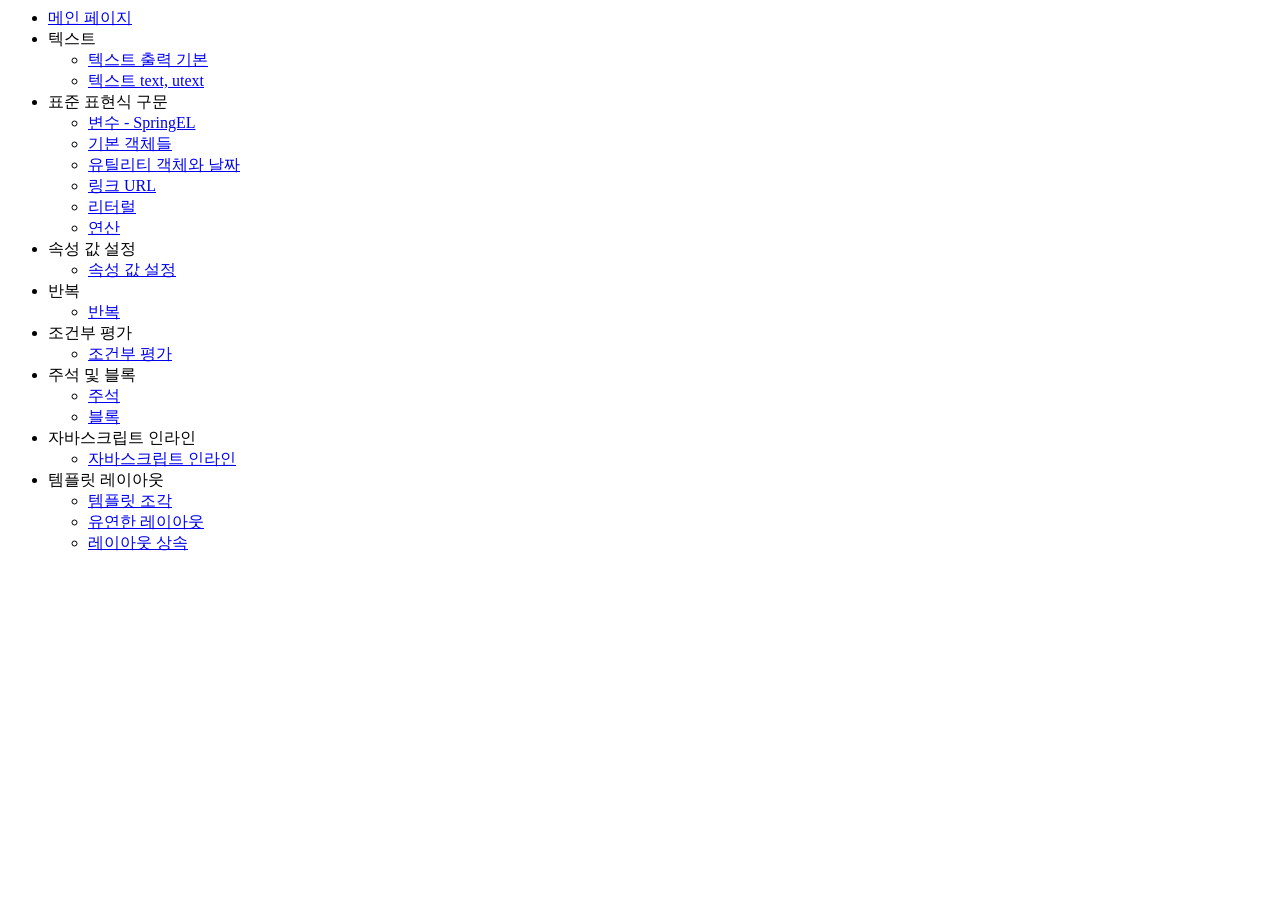
<file: src/main/resources/static/index.html>
<html>
<head>
    <meta charset="UTF-8">
    <title>Title</title>
</head>
<body>
<ul>
    <li><a href="/basic/main-page">메인 페이지</a> </li>
    <li>텍스트
        <ul>
            <li><a href="/basic/text-basic">텍스트 출력 기본</a></li>
            <li><a href="/basic/text-unescaped">텍스트 text, utext</a></li>
        </ul>
    </li>
    <li>표준 표현식 구문
        <ul>
            <li><a href="/basic/variable">변수 - SpringEL</a></li>
            <li><a href="/basic/basic-objects?paramData=HelloParam">기본 객체들</a></li>
            <li><a href="/basic/date">유틸리티 객체와 날짜</a></li> <li><a href="/basic/link">링크 URL</a></li>
            <li><a href="/basic/literal">리터럴</a></li>
            <li><a href="/basic/operation">연산</a></li>
        </ul>
    </li>
    <li>속성 값 설정
        <ul>
          <li><a href="/basic/attribute">속성 값 설정</a></li>
        </ul>
    </li>
    <li>반복
        <ul>
            <li><a href="/basic/each">반복</a></li>
        </ul>
    </li>
    <li>조건부 평가
        <ul>
            <li><a href="/basic/condition">조건부 평가</a></li>
        </ul>
    </li>
    <li>주석 및 블록
        <ul>
            <li><a href="/basic/comments">주석</a></li>
            <li><a href="/basic/block">블록</a></li>
        </ul>
    </li>
    <li>자바스크립트 인라인
        <ul>
            <li><a href="/basic/javascript">자바스크립트 인라인</a></li>
        </ul>
    </li>
    <li>템플릿 레이아웃
        <ul>
            <li><a href="/template/fragment">템플릿 조각</a></li>
            <li><a href="/template/layout">유연한 레이아웃</a></li>
            <li><a href="/template/layoutExtend">레이아웃 상속</a></li>
        </ul>
    </li>
</ul>
</body>
</html>
</file>
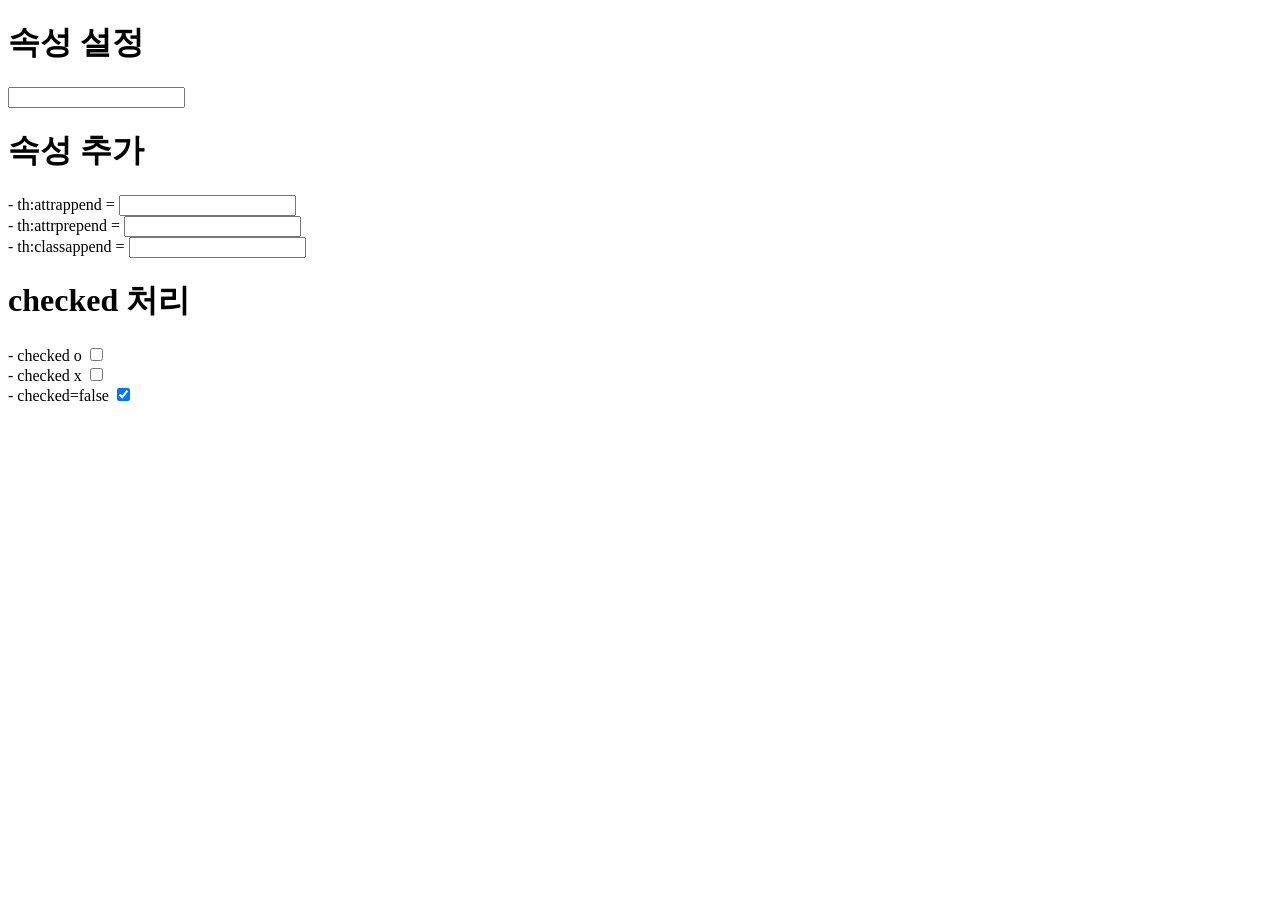
<file: src/main/resources/templates/basic/attribute.html>
<!DOCTYPE html>
<html xmlns:th="http://www.thymeleaf.org">
<head>
    <meta charset="UTF-8">
    <title>Title</title>
</head>
<body>
    <h1>속성 설정</h1>
    <input type="text" name="mock" th:name="userA" />
    <h1>속성 추가</h1>
    - th:attrappend = <input type="text" class="text" th:attrappend="class=' large'" /><br/>
    - th:attrprepend = <input type="text" class="text" th:attrprepend="class='large '" /><br/>
    - th:classappend = <input type="text" class="text" th:classappend="large" /><br/>
    <h1>checked 처리</h1>
    - checked o <input type="checkbox" name="active" th:checked="true" /><br/>
    - checked x <input type="checkbox" name="active" th:checked="false" /><br/>
    - checked=false <input type="checkbox" name="active" checked="false" /><br/>
</body>
</html>
</file>
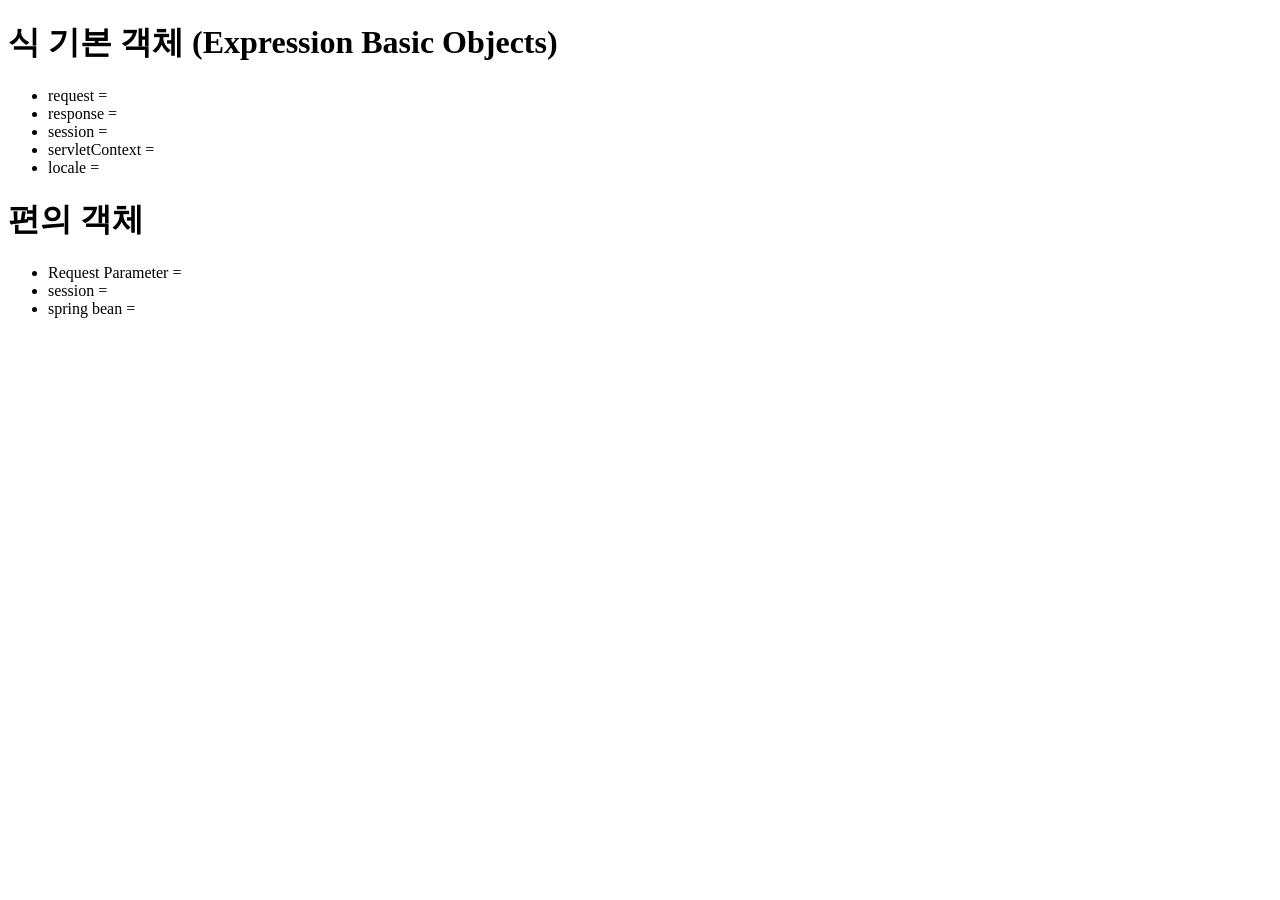
<file: src/main/resources/templates/basic/basic-objects.html>
<!DOCTYPE html>
<html xmlns:th="http://www.thymeleaf.org">
<head>
    <meta charset="UTF-8">
    <title>Title</title>
</head>
<body>
    <h1>식 기본 객체 (Expression Basic Objects)</h1>
    <ul>
        <li>request = <span th:text="${request}"></span></li>
        <li>response = <span th:text="${response}"></span></li>
        <li>session = <span th:text="${session}"></span></li>
        <li>servletContext = <span th:text="${servletContext}"></span></li>
        <li>locale = <span th:text="${#locale}"></span></li>
    </ul>
    <h1>편의 객체</h1>
    <ul>
        <li>Request Parameter = <span th:text="${param.paramData}"></span></li>
        <li>session = <span th:text="${session.sessionData}"></span></li>
        <li>spring bean = <span th:text="${@helloBean.hello('Spring!')}"></span></li>
    </ul>
</body>
</html>
</file>
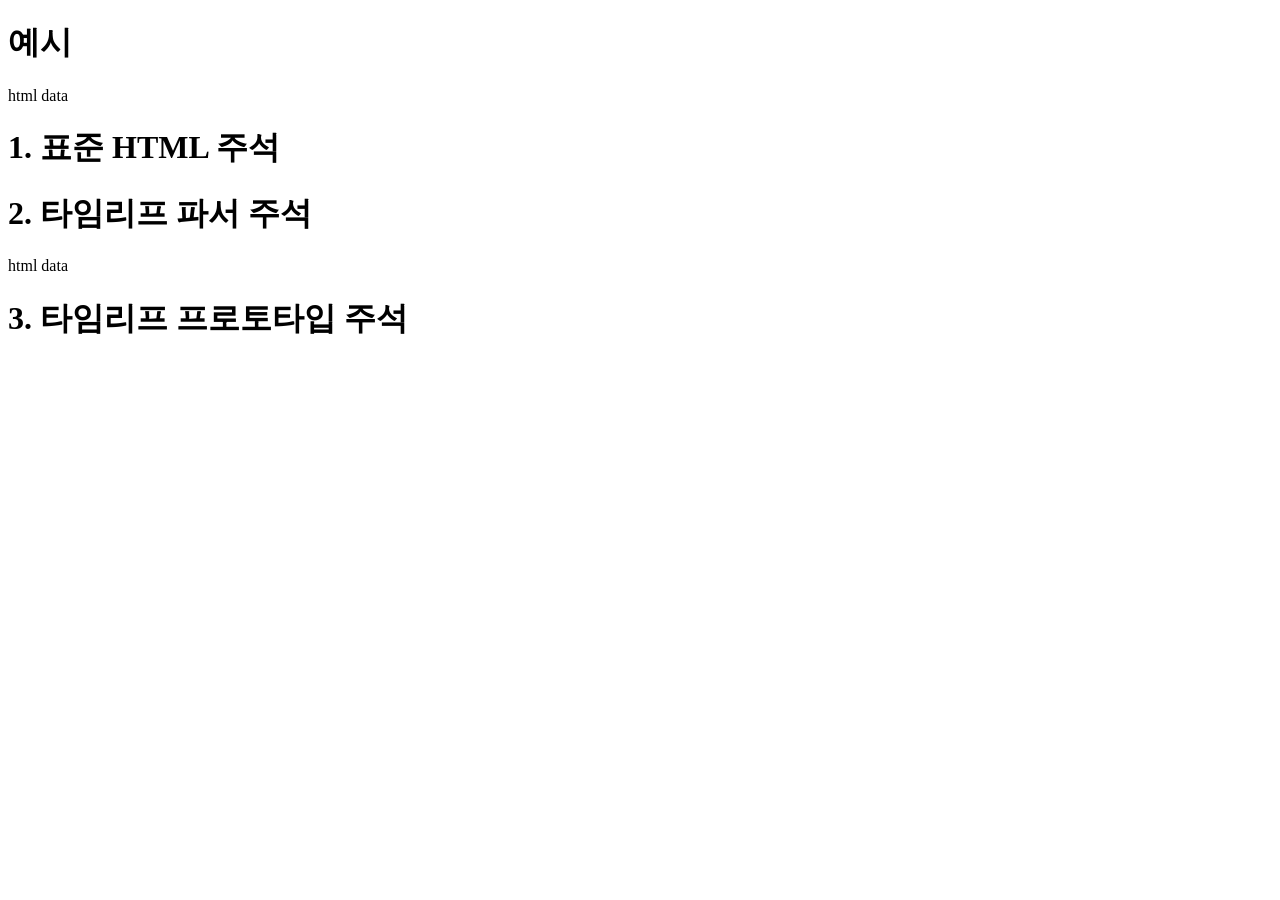
<file: src/main/resources/templates/basic/comments.html>
<!DOCTYPE html>
<html xmlns:th="http://www.thymeleaf.org">
<head>
    <meta charset="UTF-8">
    <title>Title</title>
</head>
<body>
    <h1>예시</h1>
    <span th:text="${data}">html data</span>
    <h1>1. 표준 HTML 주석</h1>
    <!--
    <span th:text="${data}">html data</span> -->
    <h1>2. 타임리프 파서 주석</h1> <!--/* [[${data}]] */-->
    <!--/*-->
    <span th:text="${data}">html data</span>
    <!--*/-->
    <h1>3. 타임리프 프로토타입 주석</h1>
    <!--/*/
    <span th:text="${data}">html data</span> /*/-->
</body>
</html>
</file>
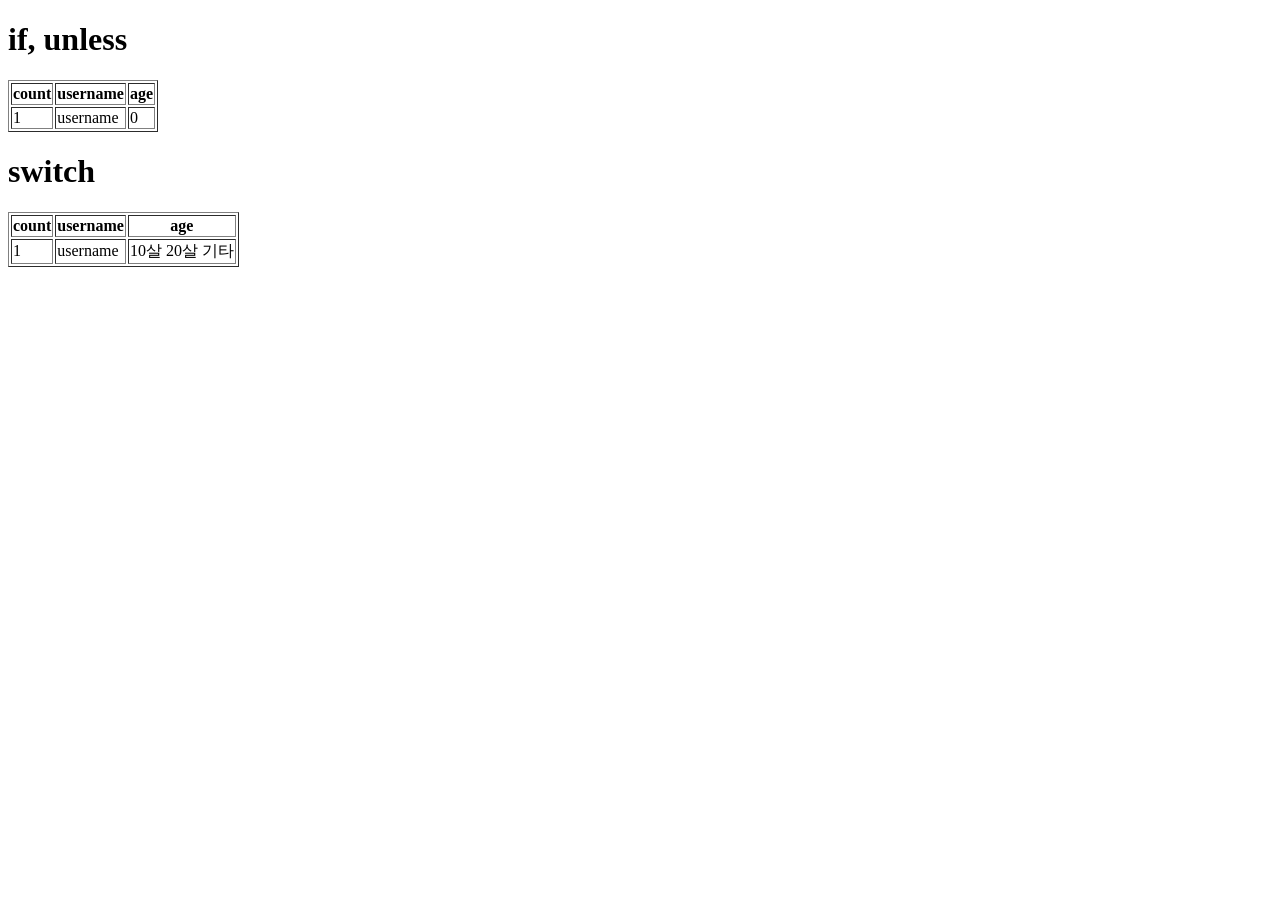
<file: src/main/resources/templates/basic/condition.html>
<!DOCTYPE html>
<html xmlns:th="http://www.thymeleaf.org">
<head>
    <meta charset="UTF-8">
    <title>Title</title>
</head>
<body>
<h1>if, unless</h1>
<table border="1">
    <tr>
        <th>count</th>
        <th>username</th>
        <th>age</th>
    </tr>
    <tr th:each="user, userStat : ${users}">
        <td th:text="${userStat.count}">1</td>
        <td th:text="${user.username}">username</td>
        <td>
            <span th:text="${user.age}">0</span>
            <span th:text="'미성년자'" th:if="${user.age lt 20}"></span>
            <span th:text="'미성년자'" th:unless="${user.age ge 20}"></span>
        </td> </tr>
</table>

<h1>switch</h1>
<table border="1">
    <tr>
        <th>count</th>
        <th>username</th>
        <th>age</th>
    </tr>
    <tr th:each="user, userStat : ${users}">
        <td th:text="${userStat.count}">1</td>
        <td th:text="${user.username}">username</td>
        <td th:switch="${user.age}">
            <span th:case="10">10살</span>
            <span th:case="20">20살</span>
            <span th:case="*">기타</span>
        </td> </tr>
</table>
</body>
</html>
</file>
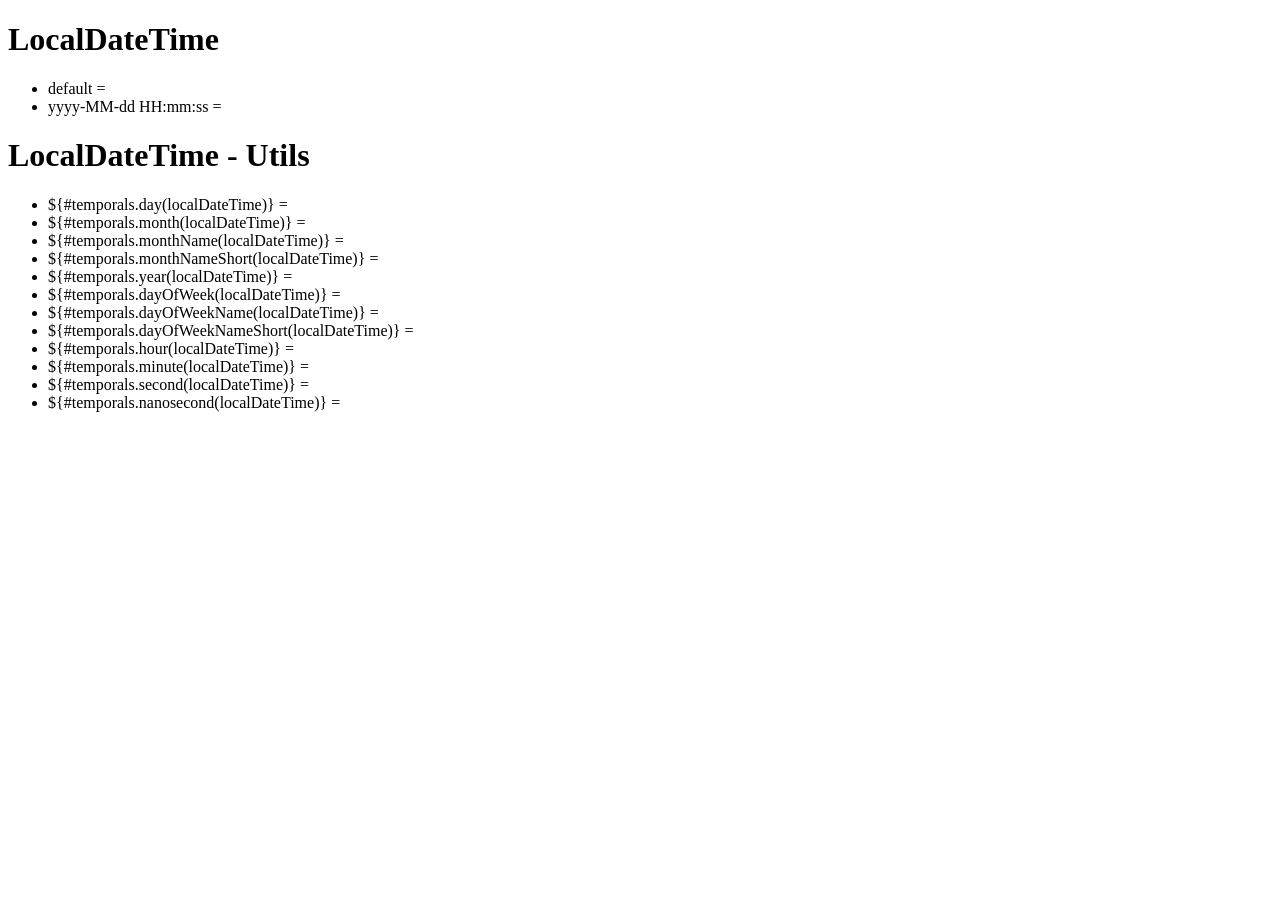
<file: src/main/resources/templates/basic/date.html>
<!DOCTYPE html>
<html xmlns:th="http://www.thymeleaf.org">
<head>
    <meta charset="UTF-8">
    <title>Title</title>
</head>
<body>
<h1>LocalDateTime</h1>
<ul>
    <li>default = <span th:text="${localDateTime}"></span></li>
    <li>yyyy-MM-dd HH:mm:ss = <span th:text="${#temporals.format(localDateTime,'yyyy-MM-dd HH:mm:ss')}"></span></li>
    <script th:inline="javascript">
        
    </script>
</ul>
<h1>LocalDateTime - Utils</h1>
<ul>
    <li>${#temporals.day(localDateTime)} = <span th:text="${#temporals.day(localDateTime)}"></span></li>
    <li>${#temporals.month(localDateTime)} = <span th:text="${#temporals.month(localDateTime)}"></span></li>
    <li>${#temporals.monthName(localDateTime)} = <span th:text="${#temporals.monthName(localDateTime)}"></span></li>
    <li>${#temporals.monthNameShort(localDateTime)} = <span th:text="${#temporals.monthNameShort(localDateTime)}"></span></li>
    <li>${#temporals.year(localDateTime)} = <span th:text="${#temporals.year(localDateTime)}"></span></li>
    <li>${#temporals.dayOfWeek(localDateTime)} = <span th:text="${#temporals.dayOfWeek(localDateTime)}"></span></li>
    <li>${#temporals.dayOfWeekName(localDateTime)} = <span th:text="${#temporals.dayOfWeekName(localDateTime)}"></span></li>
    <li>${#temporals.dayOfWeekNameShort(localDateTime)} = <span th:text="${#temporals.dayOfWeekNameShort(localDateTime)}"></span></li>
    <li>${#temporals.hour(localDateTime)} = <span th:text="${#temporals.hour(localDateTime)}"></span></li>
    <li>${#temporals.minute(localDateTime)} = <span th:text="${#temporals.minute(localDateTime)}"></span></li>
    <li>${#temporals.second(localDateTime)} = <span th:text="${#temporals.second(localDateTime)}"></span></li>
    <li>${#temporals.nanosecond(localDateTime)} = <span th:text="${#temporals.nanosecond(localDateTime)}"></span></li>
</ul>
</body>
</html>
</file>
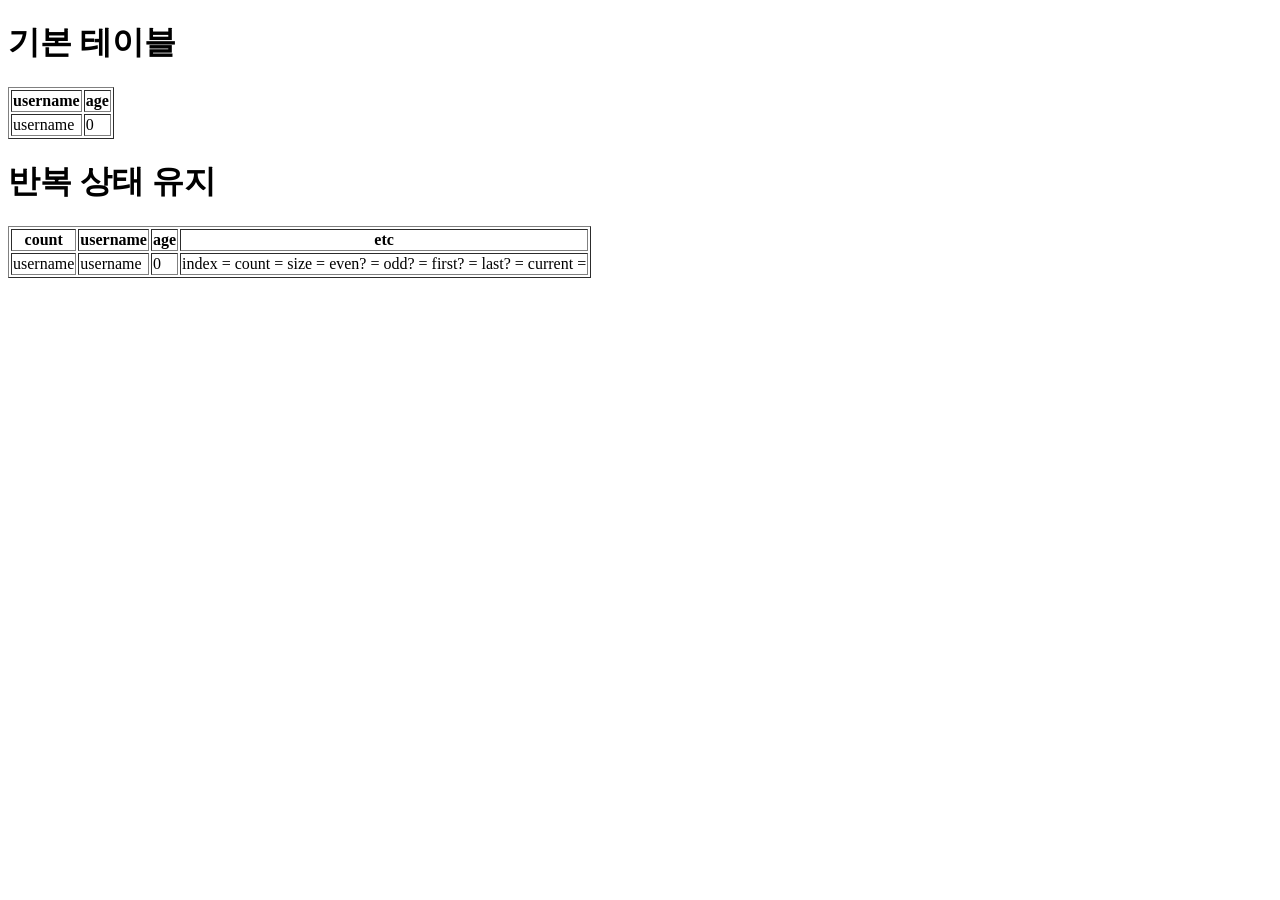
<file: src/main/resources/templates/basic/each.html>
<!DOCTYPE html>
<html xmlns:th="http://www.thymeleaf.org">
<head>
    <meta charset="UTF-8">
    <title>Title</title>
</head>
<body>
<h1>기본 테이블</h1>
<table border="1">
    <tr>
        <th>username</th>
        <th>age</th>
    </tr>
    <tr th:each="user : ${users}">
        <td th:text="${user.username}">username</td>
        <td th:text="${user.age}">0</td>
    </tr>
</table>
<h1>반복 상태 유지</h1>
<table border="1">
    <tr>
        <th>count</th>
        <th>username</th>
        <th>age</th>
        <th>etc</th>
    </tr>
    <tr th:each="user, userStat : ${users}">
        <td th:text="${userStat.count}">username</td>
        <td th:text="${user.username}">username</td>
        <td th:text="${user.age}">0</td>
        <td>
            index = <span th:text="${userStat.index}"></span>
            count = <span th:text="${userStat.count}"></span>
            size = <span th:text="${userStat.size}"></span>
            even? = <span th:text="${userStat.even}"></span>
            odd? = <span th:text="${userStat.odd}"></span>
            first? = <span th:text="${userStat.first}"></span>
            last? = <span th:text="${userStat.last}"></span>
            current = <span th:text="${userStat.current}"></span>
        </td>
    </tr>
</table>
</body>
</html>
</file>
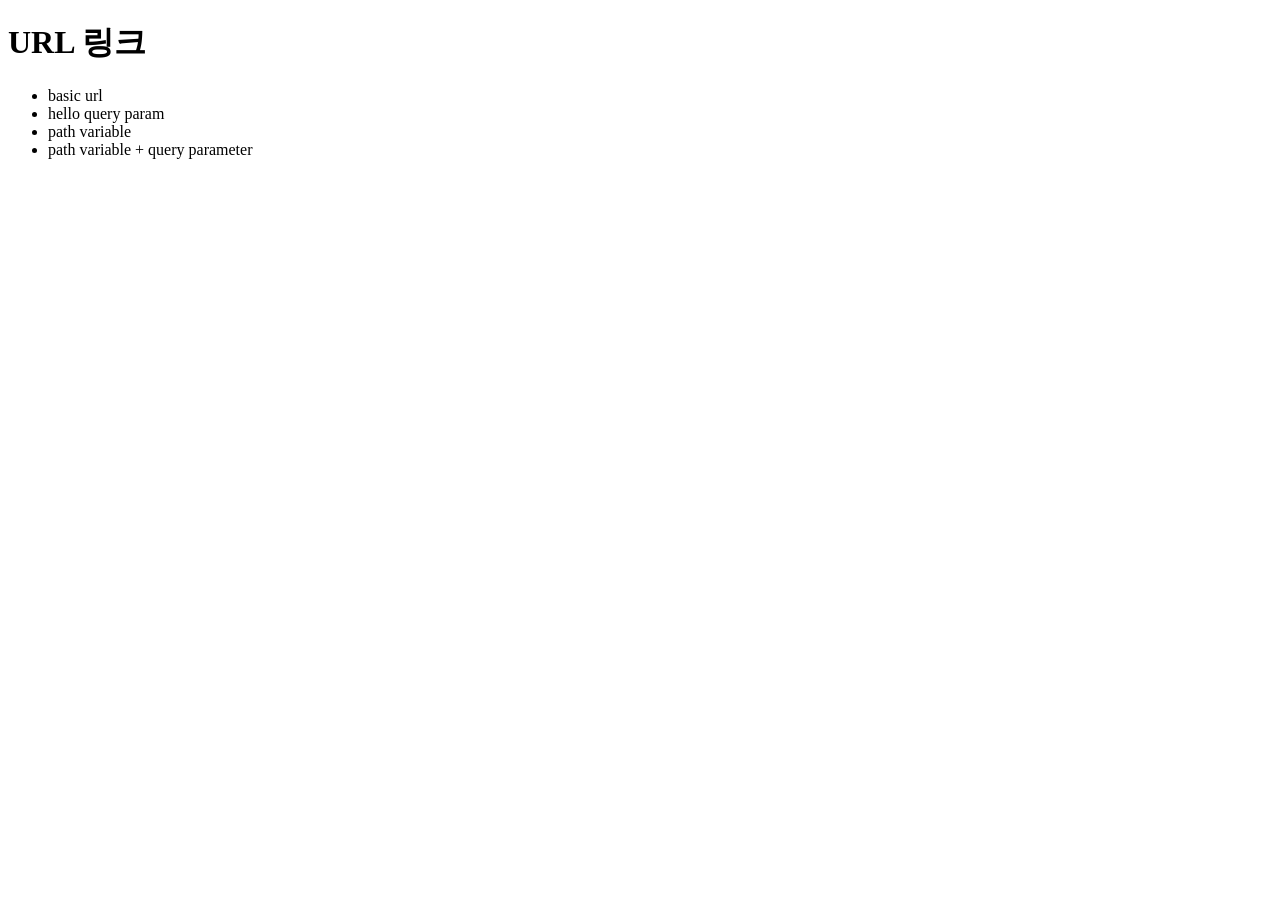
<file: src/main/resources/templates/basic/link.html>
<!DOCTYPE html>
<html xmlns:th="http://www.thymeleaf.org">
<head>
    <meta charset="UTF-8">
    <title>Title</title>
</head>
<body>
<h1>URL 링크</h1>
<ul>
    <li><a th:href="@{/hello}">basic url</a></li>
    <li><a th:href="@{/hello(param1=${param1}, param2=${param2})}">hello query param</a></li>
    <li><a th:href="@{/hello/{param1}/{param2}(param1=${param1}, param2=${param2})}">path variable</a></li>
    <li><a th:href="@{/hello/{param1}(param1=${param1}, param2=${param2})}">path variable + query parameter</a></li>
</ul>
</body>
</html>
</file>
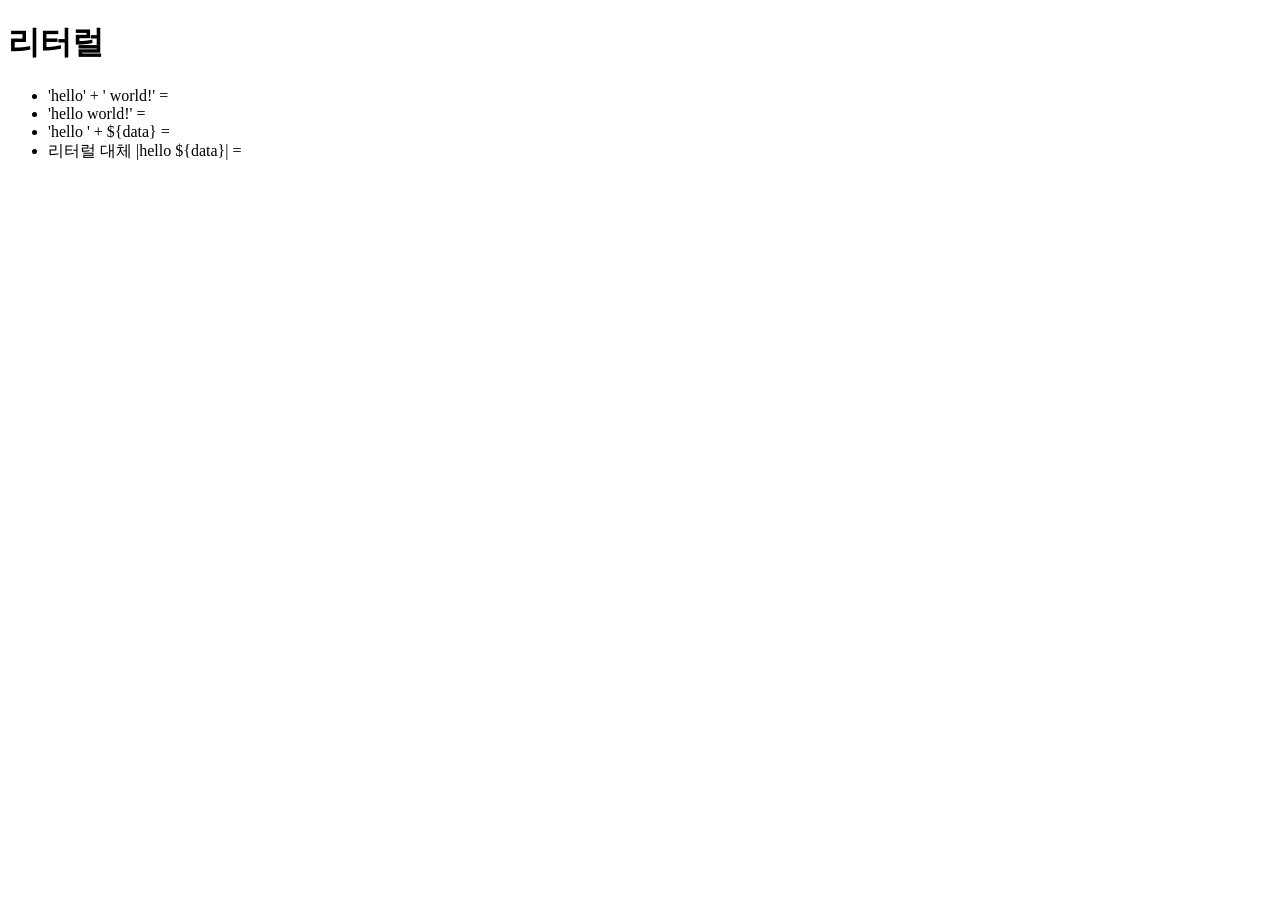
<file: src/main/resources/templates/basic/literal.html>
<!DOCTYPE html>
<html xmlns:th="http://www.thymeleaf.org">
<head>
    <meta charset="UTF-8">
    <title>Title</title>
</head>
<body> <h1>리터럴</h1>
<ul>
    <!--주의! 다음 주석을 풀면 예외가 발생함-->
    <!--    <li>"hello world!" = <span th:text="hello world!"></span></li>-->
    <li>'hello' + ' world!' = <span th:text="'hello' + ' world!'"></span></li>
    <li>'hello world!' = <span th:text="'hello world!'"></span></li>
    <li>'hello ' + ${data} = <span th:text="'hello ' + ${data}"></span></li>
    <li>리터럴 대체 |hello ${data}| = <span th:text="|hello ${data}|"></span></li>
</ul>
</body>
</html>
</file>
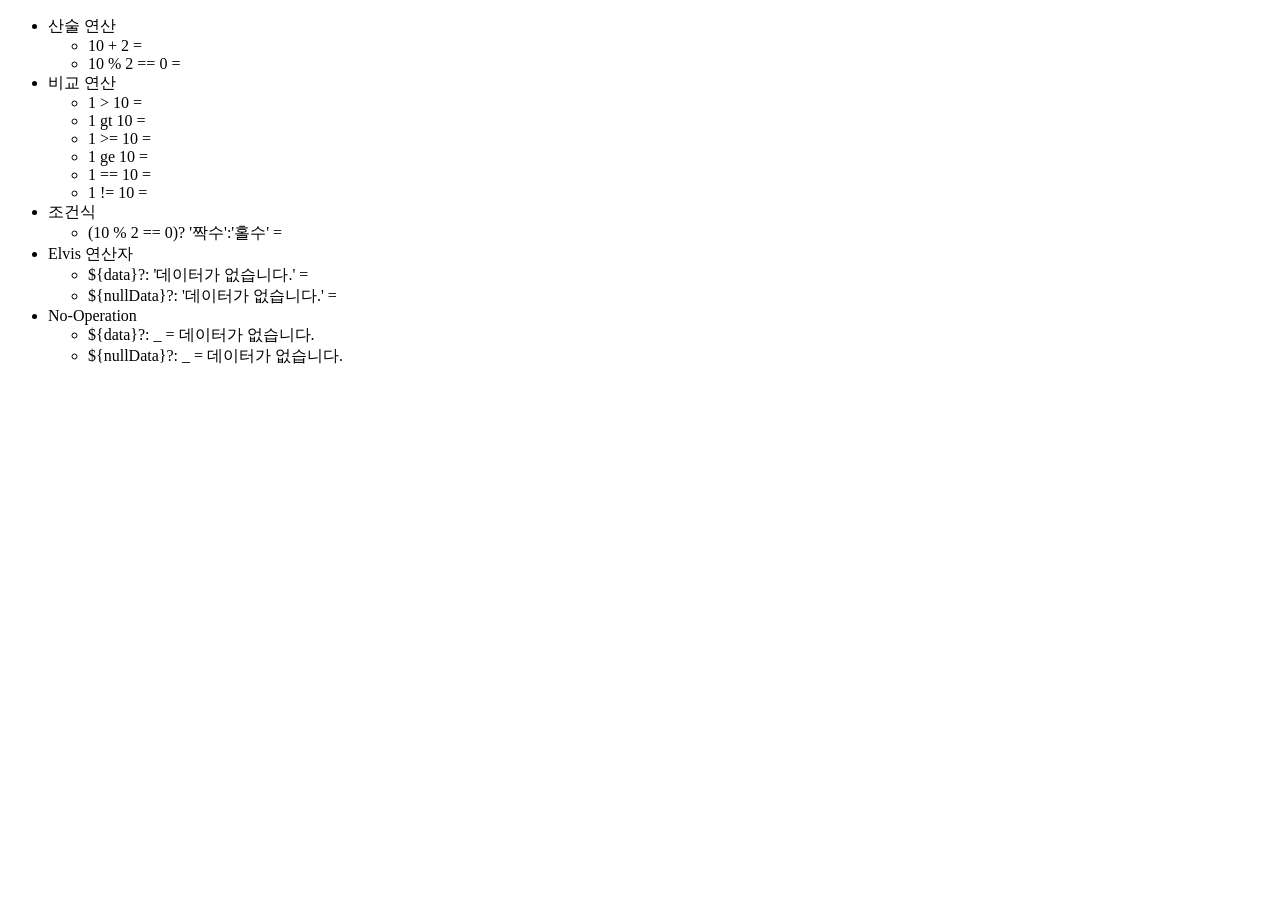
<file: src/main/resources/templates/basic/operation.html>
<!DOCTYPE html>
<html xmlns:th="http://www.thymeleaf.org">
<head>
    <meta charset="UTF-8">
    <title>Title</title>
</head>
<body>
    <ul>
    <li>산술 연산
        <ul>
            <li>10 + 2 = <span th:text="10 + 2"></span></li>
            <li>10 % 2 == 0 = <span th:text="10 % 2 == 0"></span></li>
        </ul>
    </li>
    <li>비교 연산
        <ul>
            <li>1 > 10 = <span th:text="1 &gt; 10"></span></li>
            <li>1 gt 10 = <span th:text="1 gt 10"></span></li>
            <li>1 >= 10 = <span th:text="1 >= 10"></span></li>
            <li>1 ge 10 = <span th:text="1 ge 10"></span></li>
            <li>1 == 10 = <span th:text="1 == 10"></span></li>
            <li>1 != 10 = <span th:text="1 != 10"></span></li>
        </ul>
    </li>
    <li>조건식
        <ul>
            <li>(10 % 2 == 0)? '짝수':'홀수' = <span th:text="(10 % 2 == 0)? '짝수':'홀수'"></span></li>
        </ul>
    </li>
    <li>Elvis 연산자
        <ul>
            <li>${data}?: '데이터가 없습니다.' = <span th:text="${data}?: '데이터가 없습니다.'"></span></li>
            <li>${nullData}?: '데이터가 없습니다.' = <span th:text="${nullData}?: '데이터가 없습니다.'"></span></li>
        </ul>
    </li>
    <li>No-Operation
        <ul>
            <li>${data}?: _ = <span th:text="${data}?: _">데이터가 없습니다.</span></li>
            <li>${nullData}?: _ = <span th:text="${nullData}?: _">데이터가 없습니다.</span></li>
        </ul>
    </li>
</ul>
</body>
</html>
</file>
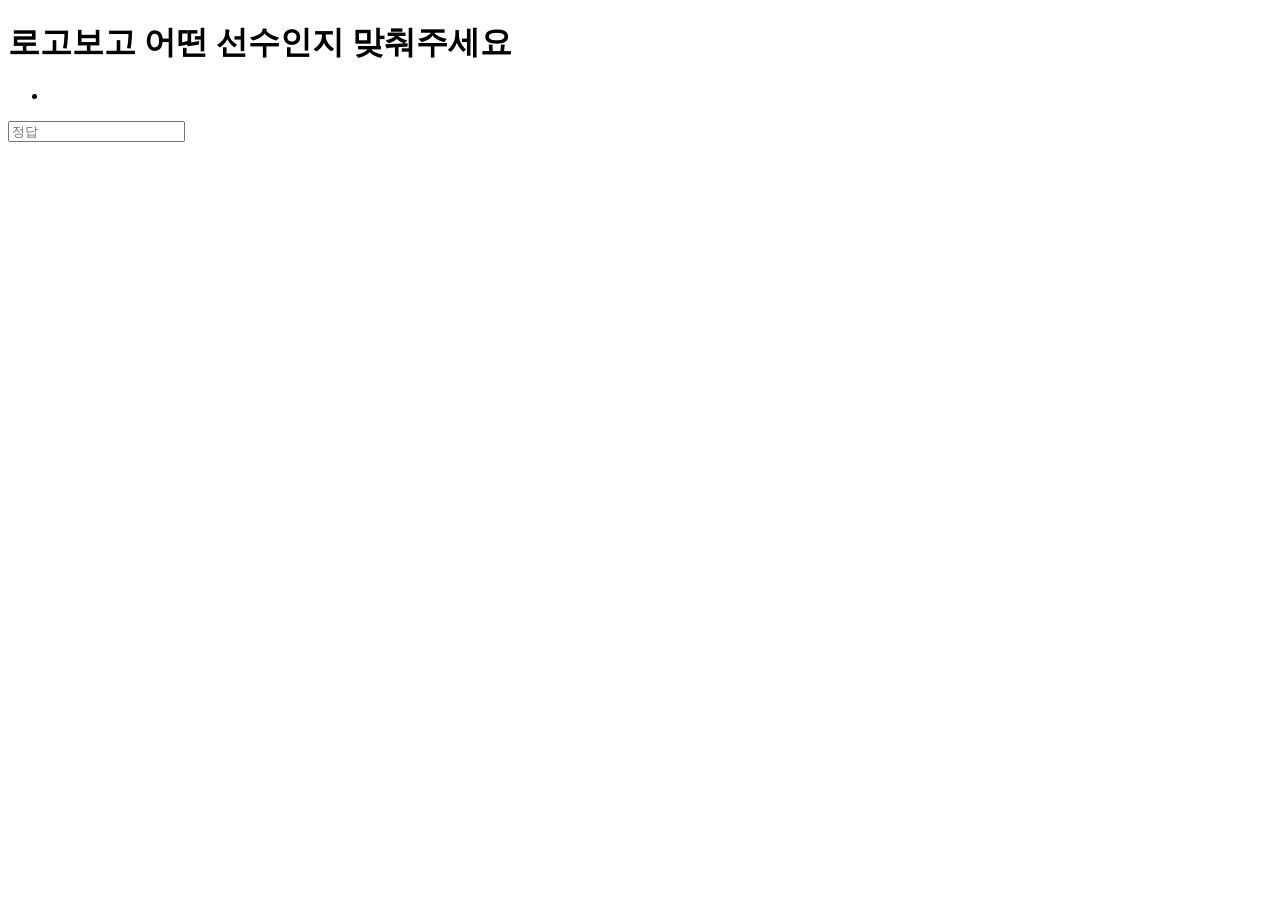
<file: src/main/resources/templates/basic/quiz1-club-logo.html>
<!DOCTYPE html>
<html xmlns:th="http://www.thymeleaf.org">
<head>
  <meta charset="UTF-8" />
  <title>Quiz1</title>
</head>
<body>
<h1>로고보고 어떤 선수인지 맞춰주세요</h1>
<ul th:each="team : ${quiz1.teams.keySet()}">
  <li th:text="${team}"></li>
</ul>
<form action="quiz1-club-logo.html" th:action method="post">
  <input type="text" name="answer" id="id"  placeholder="정답" />
</form>
</body>
</html>
</file>
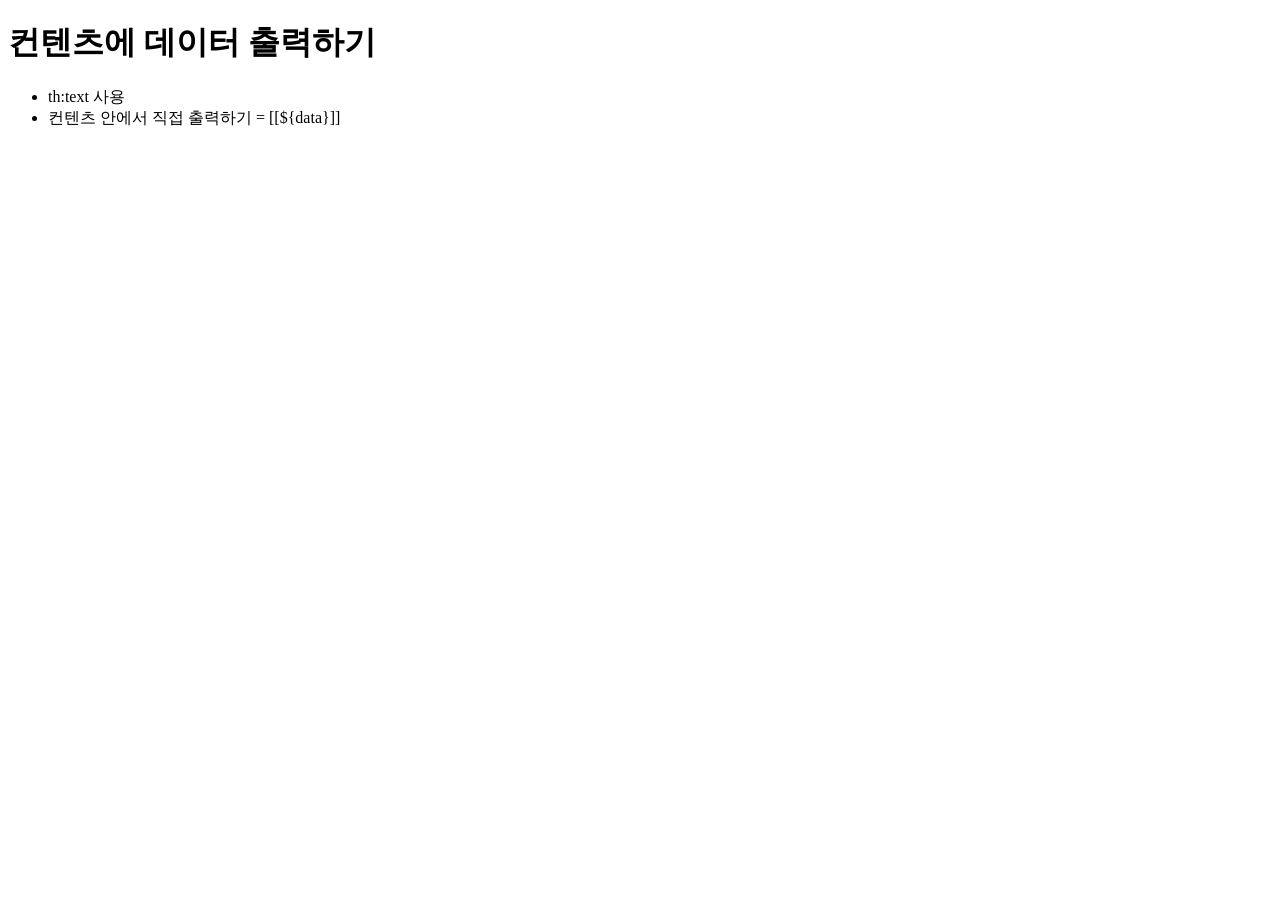
<file: src/main/resources/templates/basic/text-basic.html>
<!DOCTYPE html>
<html xmlns:th="http://www.thymeleaf.org">
<head>
    <meta charset="UTF-8">
    <title>Title</title>
</head>
<body>
<h1>컨텐츠에 데이터 출력하기</h1>
<ul>
    <li>th:text 사용 <span th:text="${data}"></span></li>
    <li>컨텐츠 안에서 직접 출력하기 = [[${data}]]</li>
</ul>
</body>
</html>
</file>
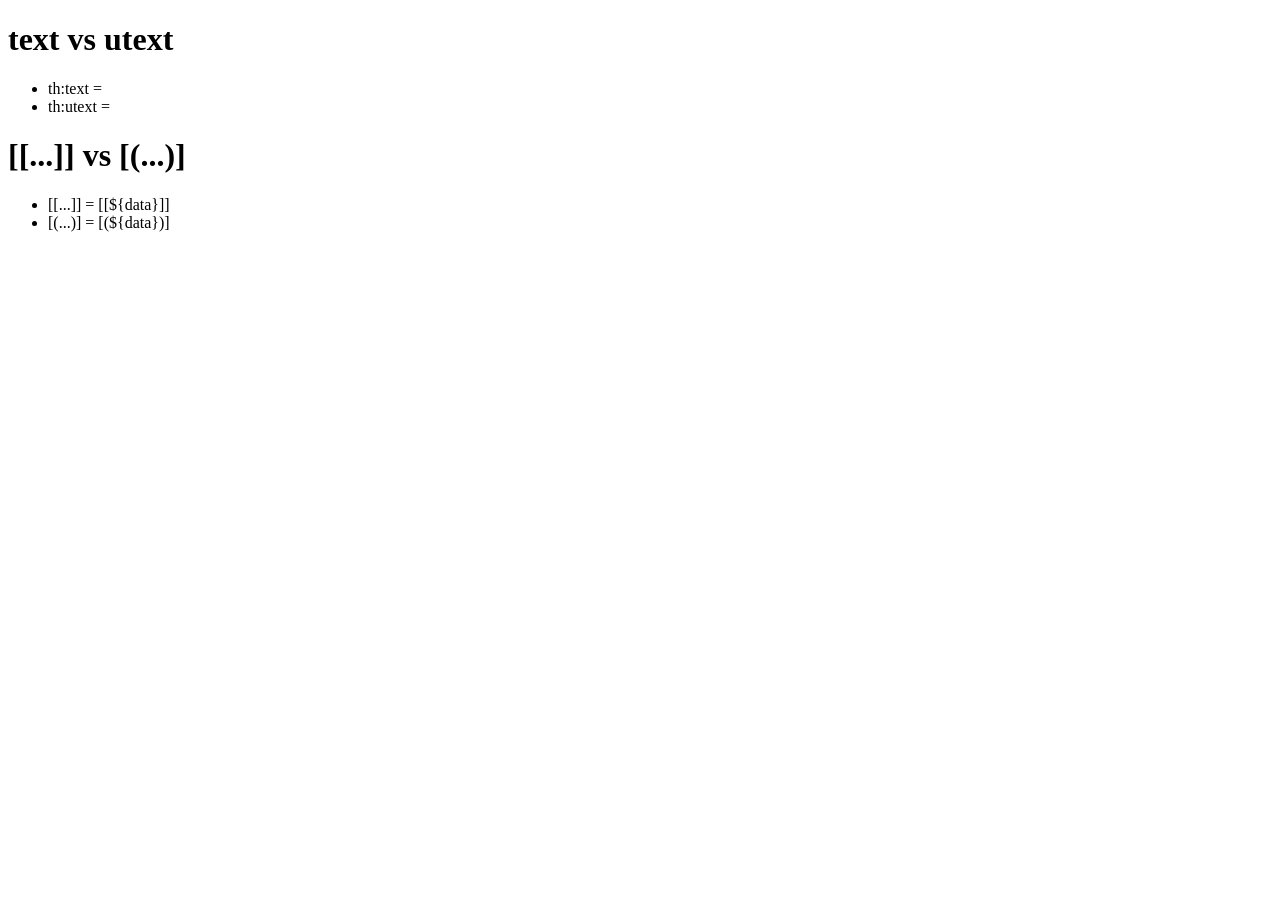
<file: src/main/resources/templates/basic/text-unescaped.html>
<!DOCTYPE html>
<html xmlns:th="http://www.thymeleaf.org">
<head>
    <meta charset="UTF-8">
    <title>Title</title>
</head>
<body>
    <h1>text vs utext</h1>
    <ul>
        <li>th:text = <span th:text="${data}"></span></li>
        <li>th:utext = <span th:utext="${data}"></span></li>
    </ul>
    <h1><span th:inline="none">[[...]] vs [(...)]</span></h1>
    <ul>
        <li><span th:inline="none">[[...]] = </span>[[${data}]]</li>
        <li><span th:inline="none">[(...)] = </span>[(${data})]</li>
    </ul>
</body>
</html>
</file>
